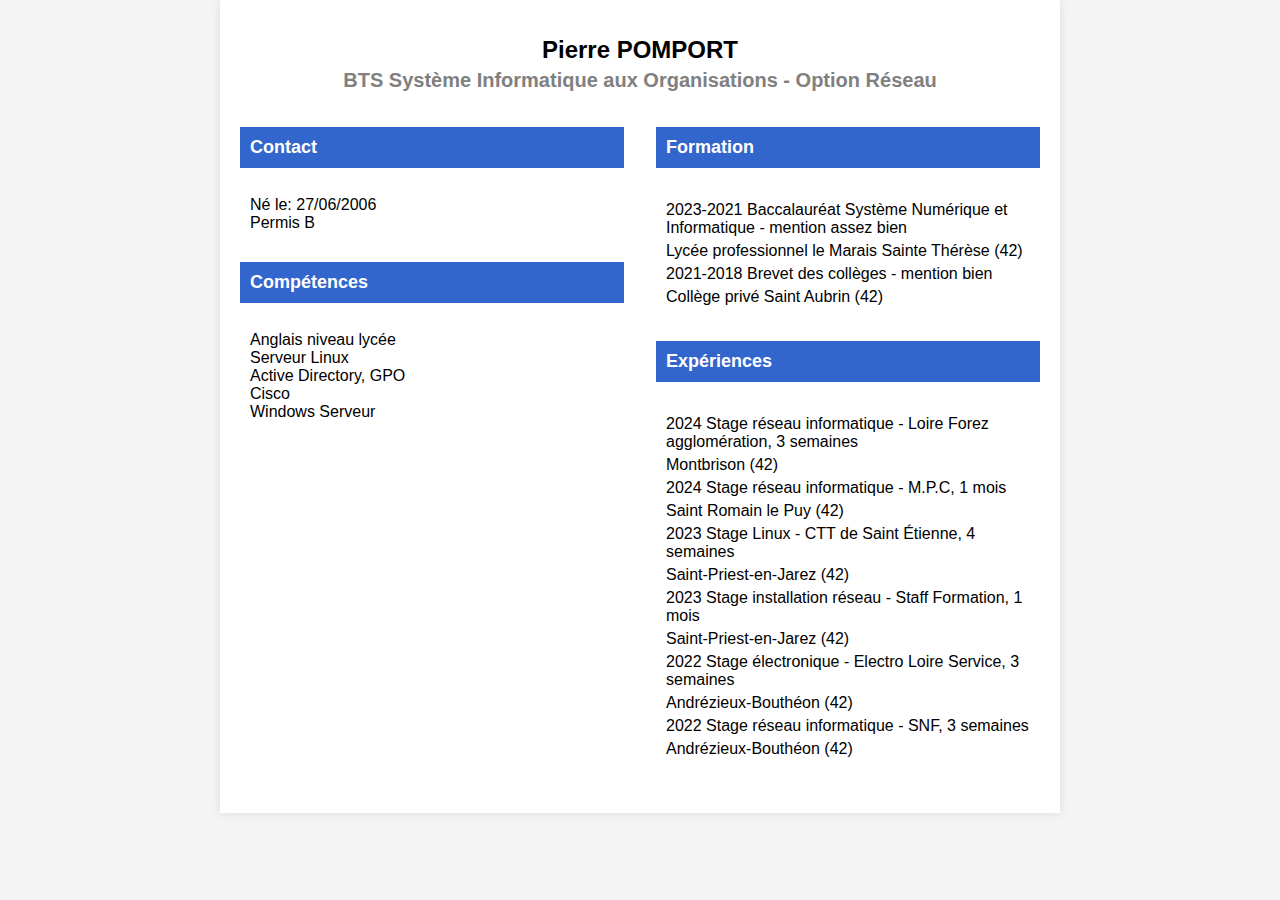
<file: cv.html>
<!DOCTYPE html>
<html lang="fr">
<head>
    <meta charset="UTF-8">
    <meta name="viewport" content="width=device-width, initial-scale=1.0">
    <title>CV - Pierre POMPORT</title>
    <style>
        body {
            font-family: Arial, sans-serif;
            margin: 0;
            padding: 0;
            background-color: #f4f4f4;
        }
        .container {
            width: 800px;
            margin: 0 auto;
            background-color: white;
            padding: 20px;
            box-shadow: 0px 0px 10px rgba(0,0,0,0.1);
        }
        .header {
            text-align: center;
        }
        .header h1 {
            font-size: 24px;
            margin-bottom: 5px;
        }
        .header h2 {
            font-size: 20px;
            color: grey;
            margin-top: 0;
        }
        .contact, .skills, .education, .experience {
            margin-bottom: 20px;
        }
        h3 {
            background-color: #3366cc;
            color: white;
            padding: 10px;
            font-size: 18px;
        }
        .content-box {
            padding: 10px;
        }
        .content-box p {
            margin: 5px 0;
        }
        .two-columns {
            display: flex;
            justify-content: space-between;
        }
        .column {
            width: 48%;
        }
        .contact p, .skills p {
            margin: 0;
        }
    </style>
</head>
<body>
    <div class="container">
        <div class="header">
            <h1>Pierre POMPORT</h1>
            <h2>BTS Système Informatique aux Organisations - Option Réseau</h2>
        </div>

        <div class="two-columns">
            <div class="column">
                <div class="contact">
                    <h3>Contact</h3>
                    <div class="content-box">
                        <p>Né le: 27/06/2006</p>
                        <p>Permis B</p>
                    </div>
                </div>
                <div class="skills">
                    <h3>Compétences</h3>
                    <div class="content-box">
                        <p>Anglais niveau lycée</p>
                        <p>Serveur Linux</p>
                        <p>Active Directory, GPO</p>
                        <p>Cisco</p>
                        <p>Windows Serveur</p>
                    </div>
                </div>
            </div>

            <div class="column">
                <div class="education">
                    <h3>Formation</h3>
                    <div class="content-box">
                        <p>2023-2021 Baccalauréat Système Numérique et Informatique - mention assez bien</p>
                        <p>Lycée professionnel le Marais Sainte Thérèse (42)</p>
                        <p>2021-2018 Brevet des collèges - mention bien</p>
                        <p>Collège privé Saint Aubrin (42)</p>
                    </div>
                </div>

                <div class="experience">
                    <h3>Expériences</h3>
                    <div class="content-box">
                        <p>2024 Stage réseau informatique - Loire Forez agglomération, 3 semaines</p>
                        <p>Montbrison (42)</p>
                        <p>2024 Stage réseau informatique - M.P.C, 1 mois</p>
                        <p>Saint Romain le Puy (42)</p>
                        <p>2023 Stage Linux - CTT de Saint Étienne, 4 semaines</p>
                        <p>Saint-Priest-en-Jarez (42)</p>
                        <p>2023 Stage installation réseau - Staff Formation, 1 mois</p>
                        <p>Saint-Priest-en-Jarez (42)</p>
                        <p>2022 Stage électronique - Electro Loire Service, 3 semaines</p>
                        <p>Andrézieux-Bouthéon (42)</p>
                        <p>2022 Stage réseau informatique - SNF, 3 semaines</p>
                        <p>Andrézieux-Bouthéon (42)</p>
                    </div>
                </div>
            </div>
        </div>
    </div>
</body>
</html>
</file>
